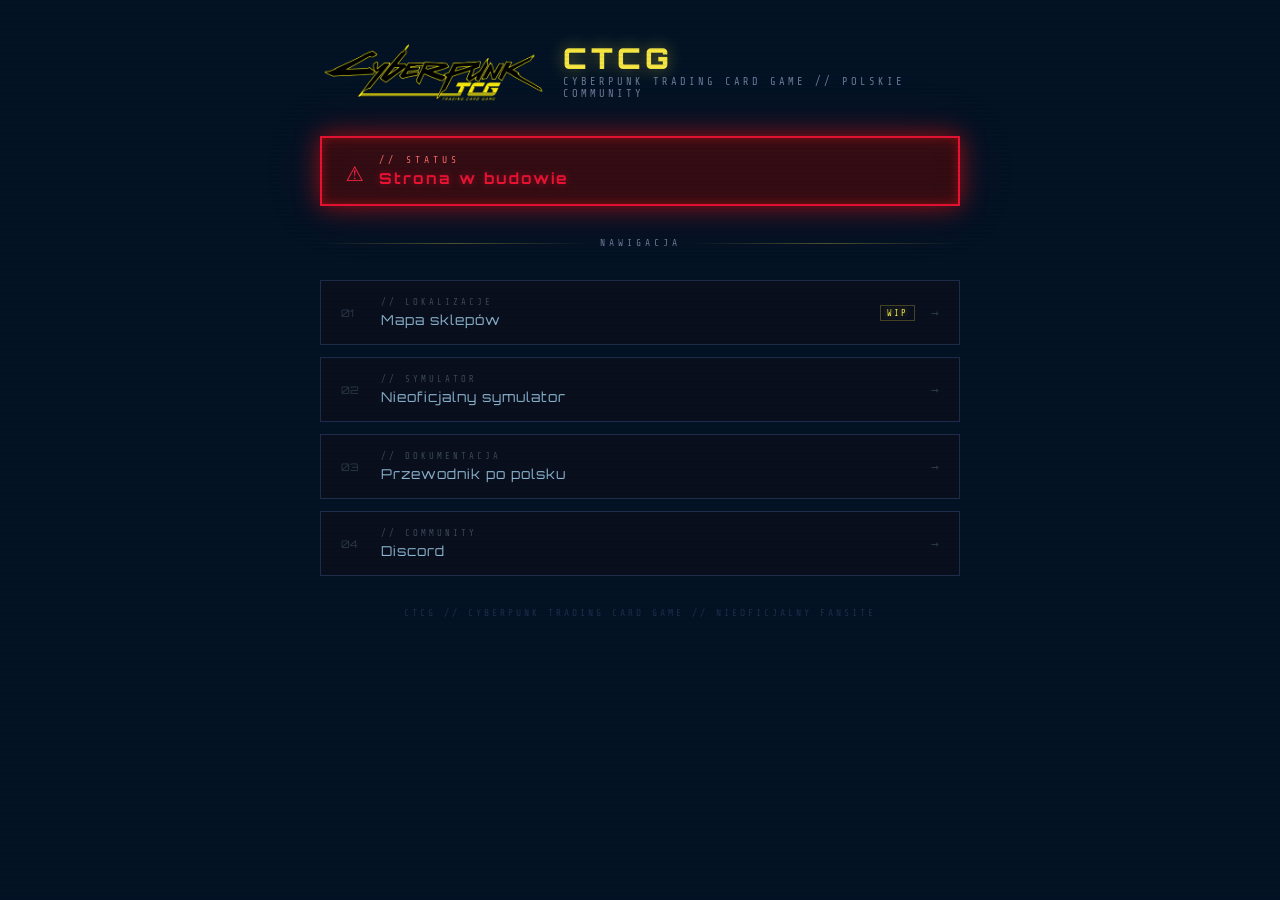
<file: ctcg/index.html>
<!doctype html>
<html lang="pl">

<head>
	<meta charset="UTF-8" />
	<meta name="viewport" content="width=device-width, initial-scale=1.0" />
	<title>CTCG – Strona Główna</title>
	<link href="https://fonts.googleapis.com/css2?family=Orbitron:wght@400;700;900&family=Share+Tech+Mono&display=swap" rel="stylesheet" />
	<link rel="stylesheet" href="colors.css">
	<link rel="stylesheet" href="main_page_style.css">
</head>

<body>
	<div class="page">

		<div class="logo-box">
			<img src="images/logo.webp" alt="CTCG" class="logo-img" />
			<div class="logo-text-box">
				<div class="logo-main">CTCG</div>
				<div class="logo-sub">CYBERPUNK TRADING CARD GAME // POLSKIE COMMUNITY</div>
			</div>
		</div>

		<div class="warning">
			<div class="warning-inner">
				<div class="warning-icon">⚠</div>
				<div class="warning-text">
					<div class="tag">// STATUS</div>
					<h2>Strona w budowie</h2>
				</div>
			</div>
		</div>

		<div class="divider"><span>NAWIGACJA</span></div>

		<ul class="links">
			<li>
				<a href="mapa">
					<span class="link-num">01</span>
					<div class="link-content">
						<div class="link-tag">// LOKALIZACJE</div>
						<div class="link-name">Mapa sklepów</div>
					</div>
					<span class="link-wip">WIP</span>
					<span class="link-arrow">→</span>
				</a>
			</li>
			<li>
				<a href="https://cyberpunk-tcg-sim.online/" target="_blank">
					<span class="link-num">02</span>
					<div class="link-content">
						<div class="link-tag">// SYMULATOR</div>
						<div class="link-name">Nieoficjalny symulator</div>
					</div>
					<span class="link-arrow">→</span>
				</a>
			</li>
			<li>
				<a href="https://drive.google.com/file/d/1eG_VLK_qT9z_kPaOmSe-P8ZnUXuanOJY/view" target="_blank">
					<span class="link-num">03</span>
					<div class="link-content">
						<div class="link-tag">// DOKUMENTACJA</div>
						<div class="link-name">Przewodnik po polsku</div>
					</div>
					<span class="link-arrow">→</span>
				</a>
			</li>
			<li>
				<a href="https://discord.gg/RtSqz8wDUp" target="_blank">
					<span class="link-num">04</span>
					<div class="link-content">
						<div class="link-tag">// COMMUNITY</div>
						<div class="link-name">Discord</div>
					</div>
					<span class="link-arrow">→</span>
				</a>
			</li>
		</ul>
		<footer>CTCG // CYBERPUNK TRADING CARD GAME // NIEOFICJALNY FANSITE</footer>

	</div>
</body>

</html>
</file>
<file: ctcg/colors.css>
:root {
			--neon-yellow: #f5e642;
			--neon-cyan: #00f5ff;
			--neon-pink: #ff2d78;
			--neon-red: #eb1233;
			--dark: #050810;
			--dark2: #0a0f1e;
			--panel: #0d1424cc;
			--border: #1e2d4a;
			color-scheme: only dark;
		}
</file>
<file: ctcg/main_page_style.css>
* {
			margin: 0;
			padding: 0;
			box-sizing: border-box;
		}

		body {
			background-color: #031325;
			font-family: 'Share Tech Mono', monospace;
			color: #cdd6f4;
			min-height: 100vh;
			display: flex;
			flex-direction: column;
			align-items: center;
			padding: 40px 16px 60px;
			overflow-x: hidden;
		}

		/* ── SCAN LINES ── */
		body::after {
			content: '';
			position: fixed;
			inset: 0;
			background: repeating-linear-gradient(0deg, transparent, transparent 2px,
					rgba(0, 0, 0, 0.04) 2px, rgba(0, 0, 0, 0.04) 4px);
			pointer-events: none;
			z-index: 9999;
		}

		.page {
			position: relative;
			z-index: 1;
			width: 100%;
			max-width: 640px;
			display: flex;
			flex-direction: column;
			align-items: center;
			gap: 32px;
		}

		.logo-box {
			display: flex;
			align-items: center;
			gap: 16px;
			animation: fadeDown 0.6s ease both;
		}

		.logo-img {
			height: 64px;
			width: auto;
		}

		.logo-text-box {
			display: flex;
			flex-direction: column;
			gap: 4px;
		}

		.logo-main {
			font-family: 'Orbitron', sans-serif;
			font-weight: 900;
			font-size: 1.8rem;
			color: var(--neon-yellow);
			text-shadow: 0 0 16px #f5e64270;
			letter-spacing: 4px;
			line-height: 1;
		}

		.logo-sub {
			font-size: 0.65rem;
			color: #6e7a9a;
			letter-spacing: 3px;
		}

		/* ── WARNING ── */
		.warning {
			width: 100%;
			border: 2px solid var(--neon-red);
			background-color: #4e0c0ca8;
			box-shadow:
				0 0 24px #b60f0fd0,
				0 0 60px #eb123320,
				inset 0 0 20px #86111140,
				inset 0 0 10px #b9151580;
			padding: 16px 24px;
			animation: fadeDown 0.6s ease 0.1s both;
		}

		.warning-inner {
			display: flex;
			align-items: center;
			gap: 16px;
		}

		.warning-icon {
			font-size: 1.8rem;
			flex-shrink: 0;
			animation: pulse 2s ease-in-out infinite;
			color: #ff2546;
		}

		.warning-text .tag {
			font-size: 0.6rem;
			letter-spacing: 4px;
			color: #ff6b6b;
			margin-bottom: 4px;
		}

		.warning-text h2 {
			font-family: 'Orbitron', sans-serif;
			font-size: 0.95rem;
			color: var(--neon-red);
			text-shadow: 0 0 8px #eb123375;
			letter-spacing: 2px;
		}

		/* ── DIVIDER ── */
		.divider {
			width: 100%;
			display: flex;
			align-items: center;
			gap: 12px;
			animation: fadeDown 0.6s ease 0.2s both;
		}

		.divider::before,
		.divider::after {
			content: '';
			flex: 1;
			height: 1px;
			background: linear-gradient(90deg, transparent, var(--neon-yellow), transparent);
			opacity: 0.3;
		}

		.divider span {
			font-size: 0.6rem;
			letter-spacing: 4px;
			color: #6e7a9a;
			white-space: nowrap;
		}

		/* ── LINKS ── */
		.links {
			width: 100%;
			display: flex;
			flex-direction: column;
			gap: 12px;
			list-style: none;
		}

		.links li {
			animation: fadeDown 0.5s ease both;
		}

		.links li:nth-child(1) {
			animation-delay: 0.3s;
		}

		.links li:nth-child(2) {
			animation-delay: 0.4s;
		}

		.links li:nth-child(3) {
			animation-delay: 0.5s;
		}
		.links li:nth-child(4) {
			animation-delay: 0.6s;
		}

		.links a {
			display: flex;
			align-items: center;
			gap: 16px;
			text-decoration: none;
			background: var(--dark2);
			border: 1px solid var(--border);
			padding: 16px 20px;
			transition: border-color 0.2s, box-shadow 0.2s, background 0.2s;
			position: relative;
			overflow: hidden;
		}

		.links a::before {
			content: '';
			position: absolute;
			left: 0;
			top: 0;
			bottom: 0;
			width: 3px;
			background: var(--neon-cyan);
			box-shadow: 0 0 8px var(--neon-cyan);
			opacity: 0;
			transition: opacity 0.2s;
		}

		.links a:hover {
			border-color: var(--neon-cyan);
			background: #0d1a2e;
			box-shadow: 0 0 20px #00f5ff20, inset 0 0 20px #00f5ff08;
		}

		.links a:hover::before {
			opacity: 1;
		}

		.link-num {
			font-family: 'Orbitron', sans-serif;
			font-size: 0.65rem;
			color: #2a3a4a;
			min-width: 24px;
			transition: color 0.2s;
		}

		.links a:hover .link-num {
			color: var(--neon-cyan);
		}

		.link-content {
			flex: 1;
		}

		.link-tag {
			font-size: 0.55rem;
			letter-spacing: 3px;
			color: #3a4a5a;
			margin-bottom: 4px;
			transition: color 0.2s;
		}

		.links a:hover .link-tag {
			color: #5a8a9a;
		}

		.link-name {
			font-family: 'Orbitron', sans-serif;
			font-size: 0.85rem;
			color: #8ab4cf;
			letter-spacing: 1px;
			transition: color 0.2s, text-shadow 0.2s;
		}

		.links a:hover .link-name {
			color: var(--neon-cyan);
			text-shadow: 0 0 8px #00f5ff60;
		}

		.link-wip {
			font-size: 0.55rem;
			letter-spacing: 2px;
			color: var(--neon-yellow);
			text-shadow: 0 0 6px #f5e64280;
			border: 1px solid #f5e64240;
			padding: 2px 6px;
			flex-shrink: 0;
		}

		.link-arrow {
			color: #2a3a4a;
			font-size: 0.8rem;
			transition: color 0.2s, transform 0.2s;
		}

		.links a:hover .link-arrow {
			color: var(--neon-cyan);
			transform: translateX(4px);
		}

		/* ── FOOTER ── */
		footer {
			font-size: 0.6rem;
			letter-spacing: 3px;
			color: #1e2d4a;
			text-align: center;
			animation: fadeDown 0.6s ease 0.6s both;
		}

		@keyframes fadeDown {
			from {
				opacity: 0;
				transform: translateY(-16px);
			}

			to {
				opacity: 1;
				transform: translateY(0);
			}
		}

		@keyframes pulse {

			0%,
			100% {
				opacity: 1;
			}

			50% {
				opacity: 0.5;
			}
		}
</file>
